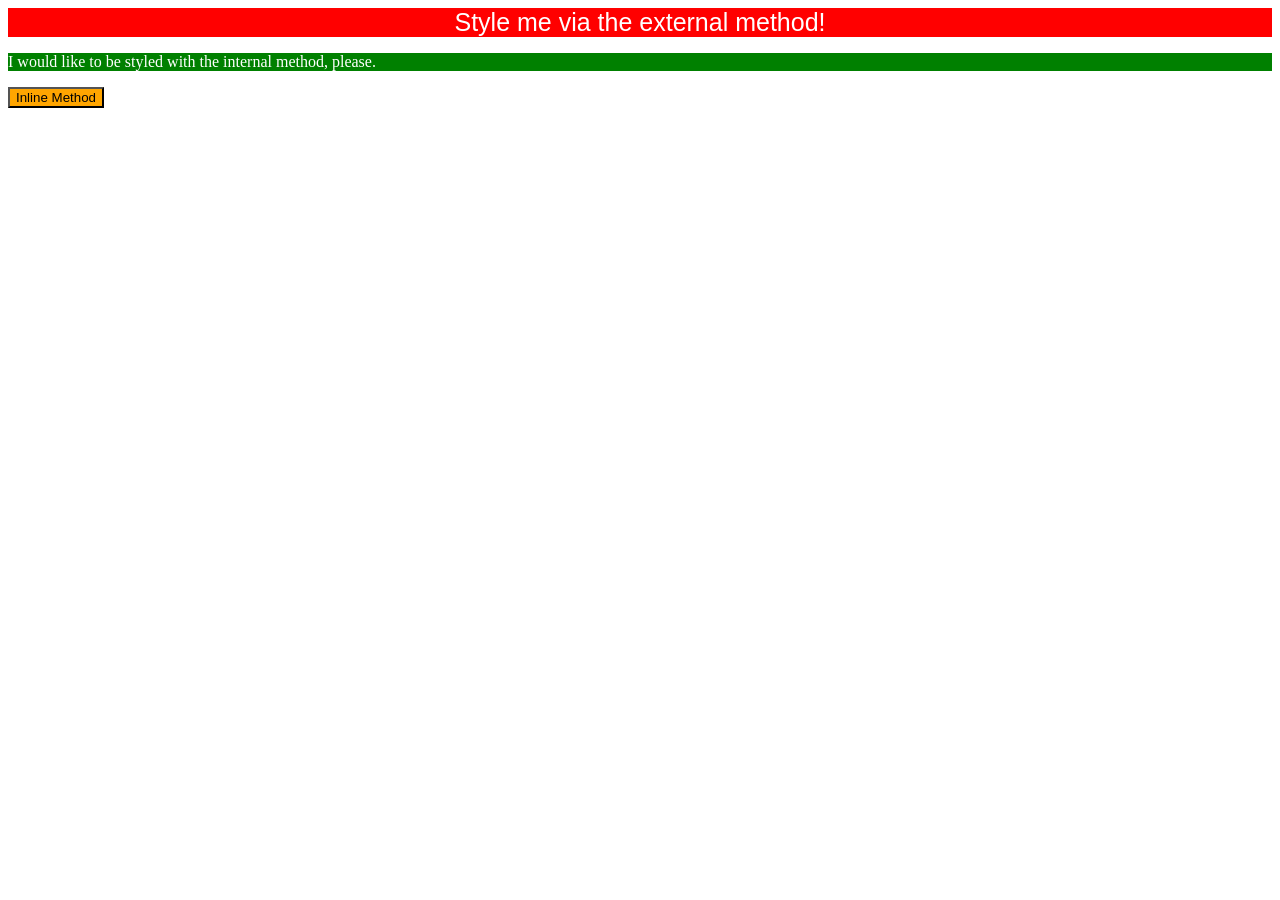
<file: foundations/intro-to-css/01-css-methods/index.html>
<!DOCTYPE html>
<html lang="en">
  <head>
    <link rel="stylesheet" href="soluzione.css">
    <meta charset="UTF-8">
    <meta http-equiv="X-UA-Compatible" content="IE=edge">
    <meta name="viewport" content="width=device-width, initial-scale=1.0">
    <title>Methods for Adding CSS</title>
    <style>
      p{
        background-color: green;
        color: white;
      }
    </style>
  </head>
  <body>
    <div>Style me via the external method!</div>
    <p>I would like to be styled with the internal method, please.</p>
    <button style="background-color: orange;">Inline Method</button>
  </body>
</html>
</file>
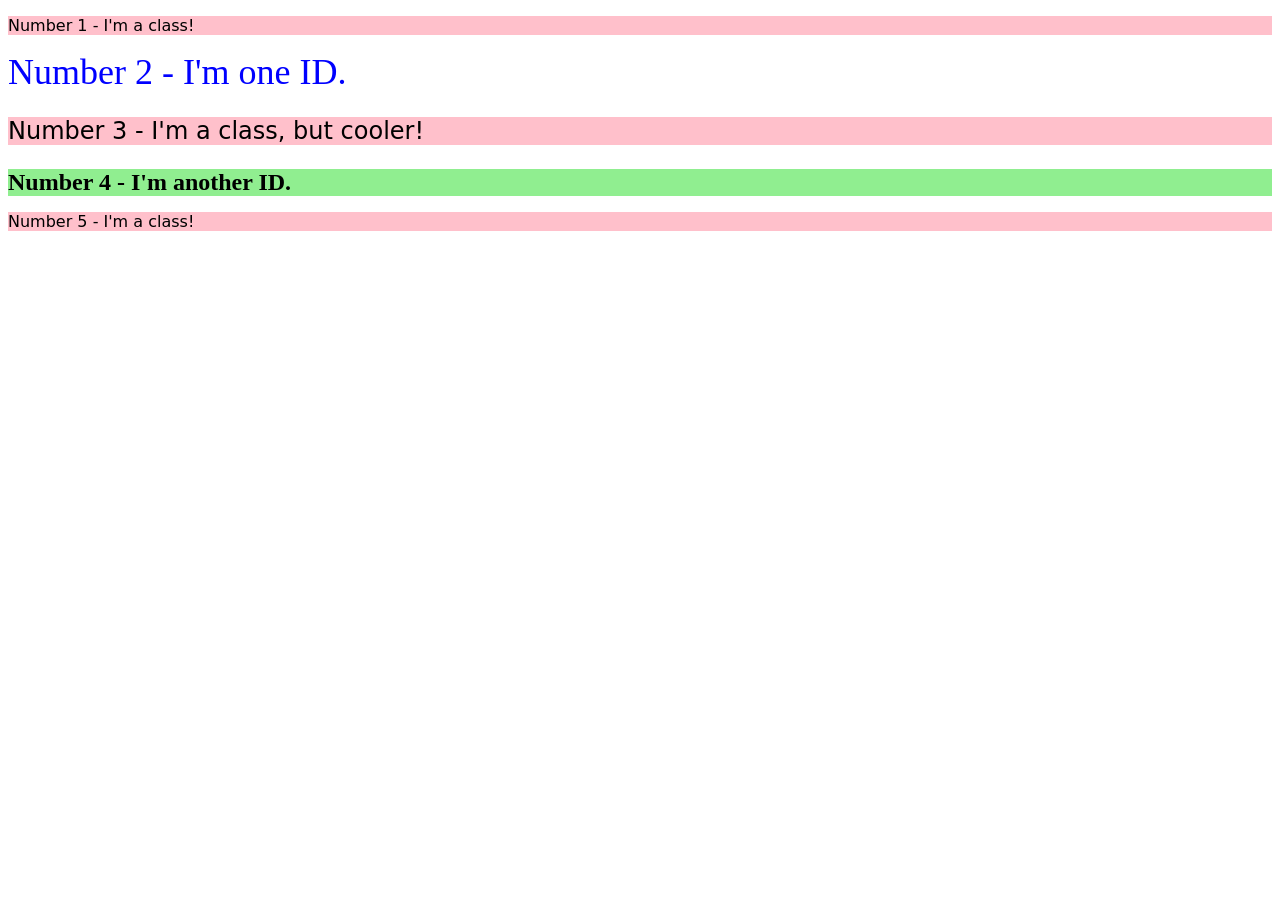
<file: foundations/intro-to-css/02-class-id-selectors/index.html>
<!DOCTYPE html>
<html lang="en">
  <head>
    <meta charset="UTF-8">
    <meta http-equiv="X-UA-Compatible" content="IE=edge">
    <meta name="viewport" content="width=device-width, initial-scale=1.0">
    <title>Class and ID Selectors</title>
    <link rel="stylesheet" href="style.css">
  </head>
  <body>
    <p class="oddnumbers">Number 1 - I'm a class!</p>
    <div id="secondelement">Number 2 - I'm one ID.</div>
    <p class="oddnumbers  size">Number 3 - I'm a class, but cooler!</p>
    <div id="fourthelement" class="size">Number 4 - I'm another ID.</div>
    <p class="oddnumbers">Number 5 - I'm a class!</p>
  </body>
</html>
</file>
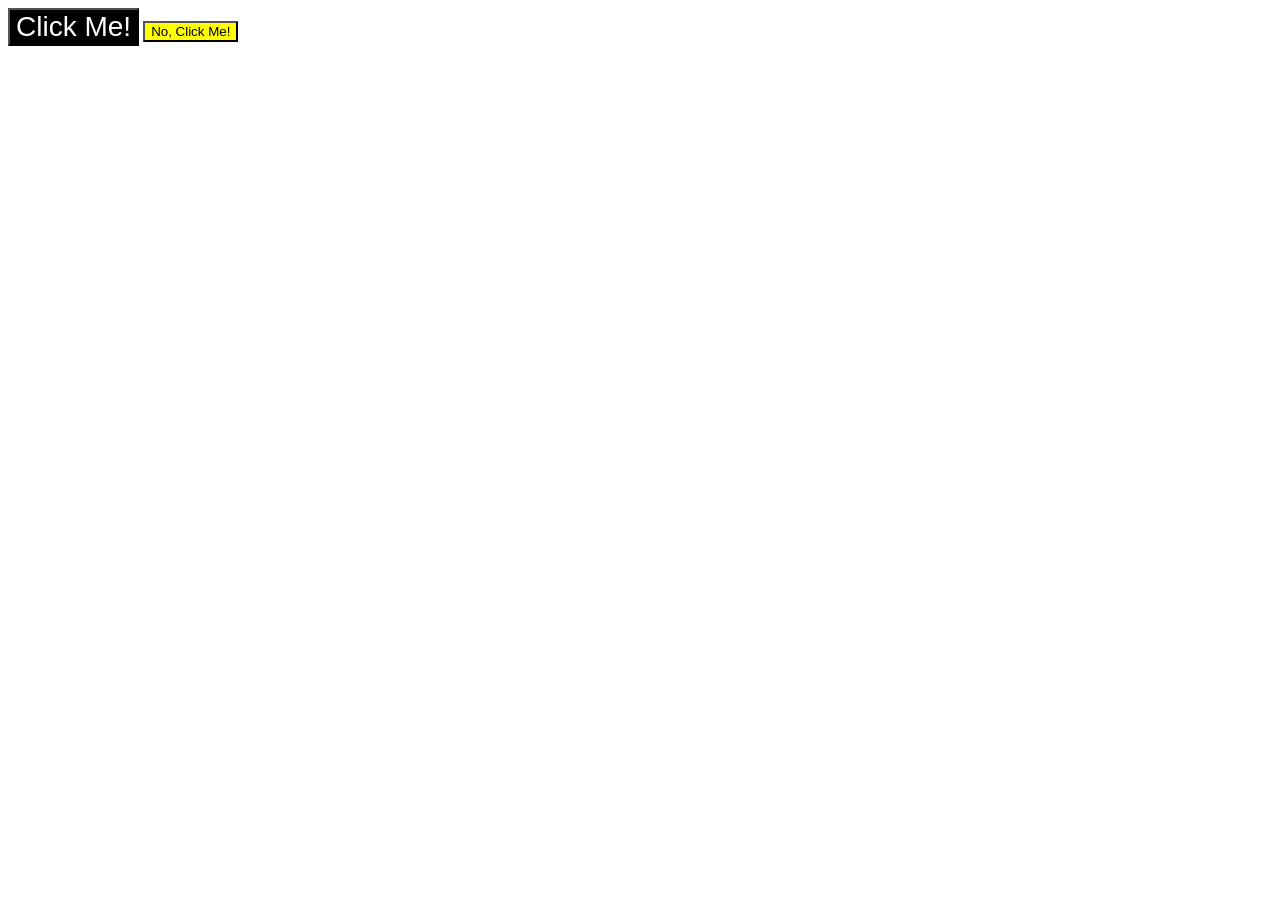
<file: foundations/intro-to-css/03-grouping-selectors/index.html>
<!DOCTYPE html>
<html lang="en">
  <head>
    <meta charset="UTF-8">
    <meta http-equiv="X-UA-Compatible" content="IE=edge">
    <meta name="viewport" content="width=device-width, initial-scale=1.0">
    <title>Grouping Selectors</title>
    <link rel="stylesheet" href="style.css">
  </head>
  <body>
    <button class="bottone1">Click Me!</button>
    <button class="bottone2">No, Click Me!</button>
  </body>
</html>
</file>
<file: foundations/intro-to-css/01-css-methods/soluzione.css>
div{
    background-color: red;
    font-size: 25px;
    color: white;
    font-family:Arial, Helvetica, sans-serif;
    text-align: center;
    font-weight: 200;
}
</file>
<file: foundations/intro-to-css/02-class-id-selectors/style.css>
.oddnumbers{
    background-color: pink;
    font-family: Verdana, "DejaVu Sans", sans-serif;
}

.size{
    font-size: 24px;
}

#secondelement{
    color: blue;
    font-size: 36px;
}

#fourthelement{
    background-color: lightgreen;
    font-weight: bold;
}
</file>
<file: foundations/intro-to-css/03-grouping-selectors/style.css>
.bottone1, 
.bottone1{
    font-size: 28px;
    font-family: helvetica, 'Times New Roman', sans-serif;
}

.bottone1{
    background-color: black;
    color: white;
}

.bottone2{
    background-color: yellow;
}
</file>
